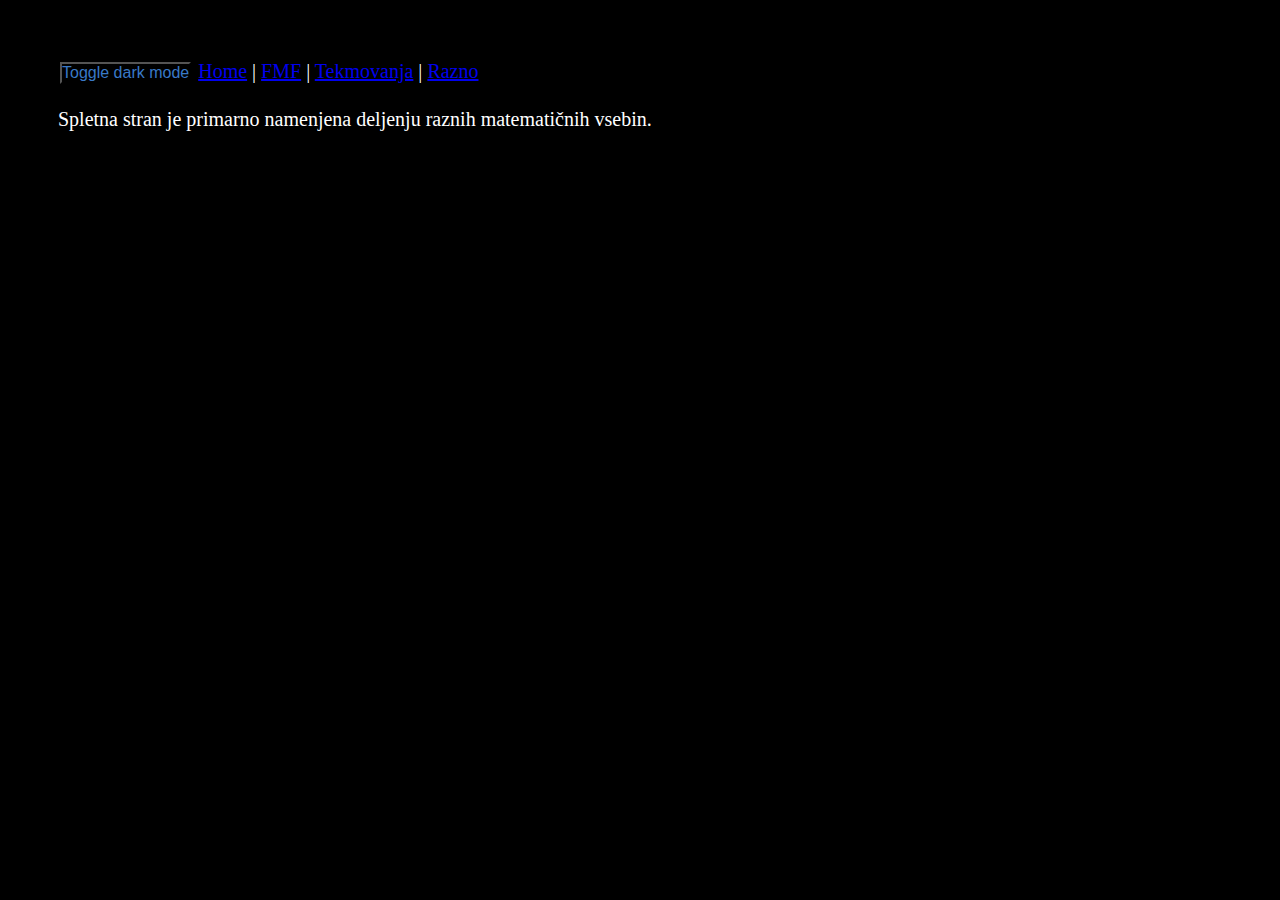
<file: index.html>
<!DOCTYPE html>
<html lang="sl">
    <link rel="stylesheet" href="style/style.css">
    <script src="style/style.js"></script>
    <head>
        <title>Home</title>
        <meta charset="utf-8">
    </head>
    <body>
        <button onclick="myFunction()" color="black">Toggle dark mode</button>
        <a href="./index.html">Home</a> |
        <a href="./fmf.html">FMF</a> |
        <a href="./tekmovanja.html">Tekmovanja</a> |
        <a href="./razno.html">Razno</a>
    </body>

    <p>Spletna stran je primarno namenjena deljenju raznih matematičnih vsebin.</p>
</html>
</file>
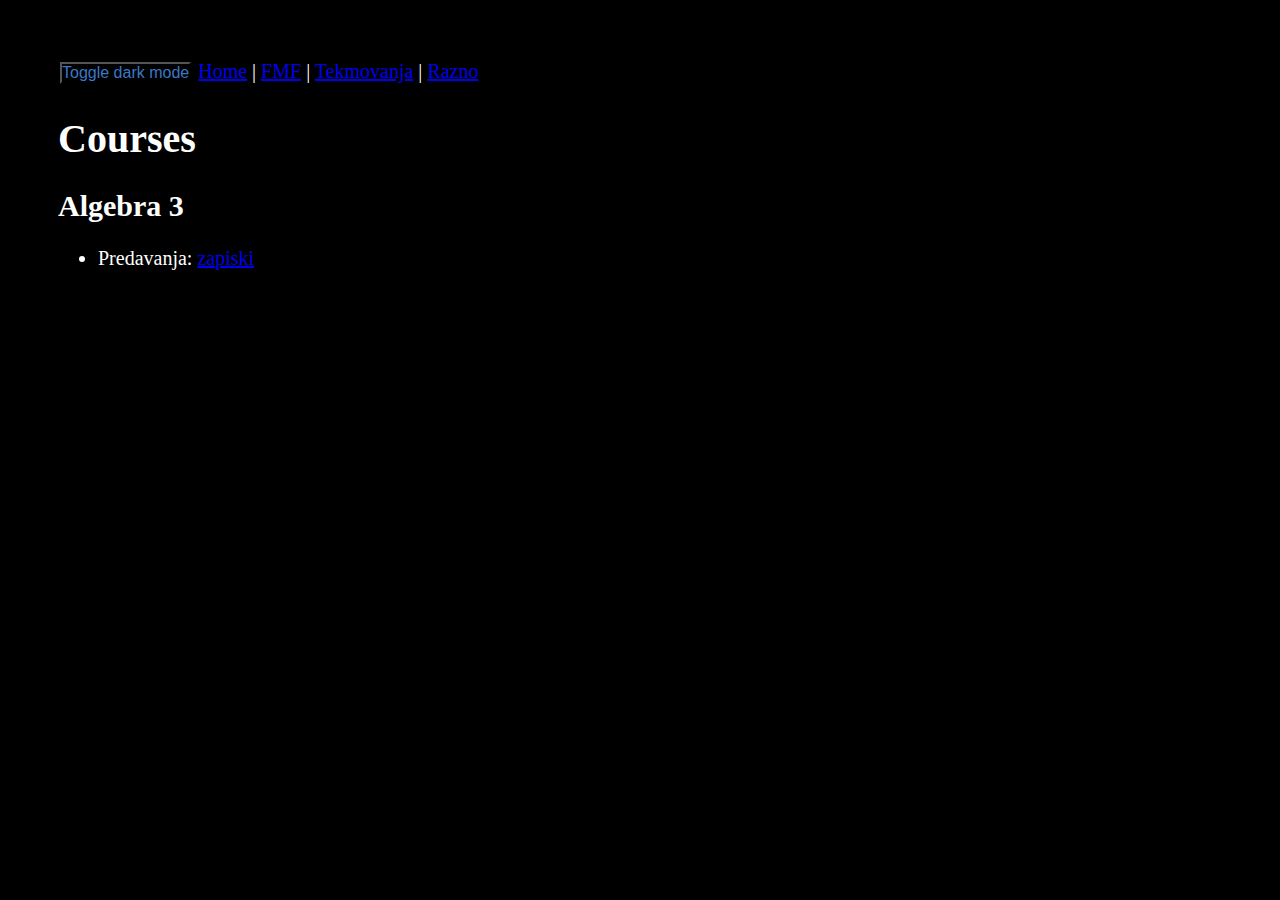
<file: fmf.html>
<!DOCTYPE html>
<html lang="sl">
    <link rel="stylesheet" href="style/style.css">
    <script src="style/style.js"></script>
    <head>
        <title>FMF</title>
        <meta charset="utf-8">
    </head>
    <body>
        <button onclick="myFunction()">Toggle dark mode</button>
        <a href="./index.html">Home</a> |
        <a href="./fmf.html">FMF</a> |
        <a href="./tekmovanja.html">Tekmovanja</a> |
        <a href="./razno.html">Razno</a>
    </body>
    <h1>Courses</h1>
    <h2>Algebra 3</h2>
    <ul>
        <li>Predavanja: <a href="PDFs/Algebra 3 zapiski predavanj.pdf">zapiski</a>
    </ul>
</html>
</file>
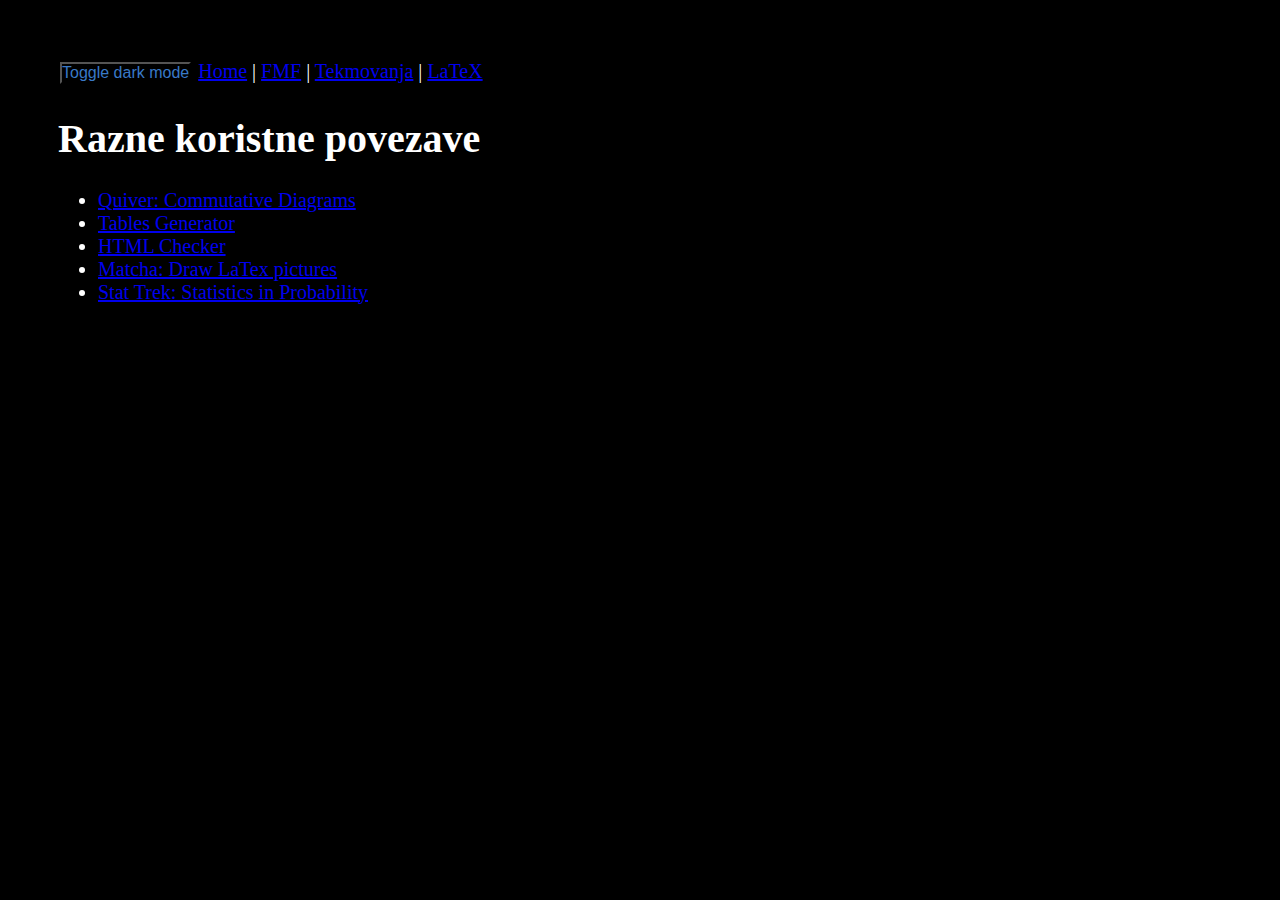
<file: latex.html>
<!DOCTYPE html>
<html lang="sl">
    <link rel="stylesheet" href="style/style.css">
    <script src="style/style.js"></script>
    <head>
        <title>LaTeX</title>
        <meta charset="utf-8">
    </head>
    <body>
        <button onclick="myFunction()">Toggle dark mode</button>
        <a href="./index.html">Home</a> |
        <a href="./fmf.html">FMF</a> |
        <a href="./tekmovanja.html">Tekmovanja</a> |
        <a href="./latex.html">LaTeX</a>

        <h1>Razne koristne povezave</h1>
        <ul>
            <li><a href="https://q.uiver.app/", target=_blank>Quiver: Commutative Diagrams</a></li>
            <li><a href="https://www.tablesgenerator.com/", target=_blank>Tables Generator</a></li>
            <li><a href="https://validator.w3.org/nu/#textarea", target=_blank>HTML Checker</a></li>
            <li><a href="https://www.mathcha.io/", target=_blank>Matcha: Draw LaTex pictures</a></li>
            <li><a href="https://stattrek.com/", target=_blank>Stat Trek: Statistics in Probability</a></li>
        </ul>
    </body>
</html>
</file>
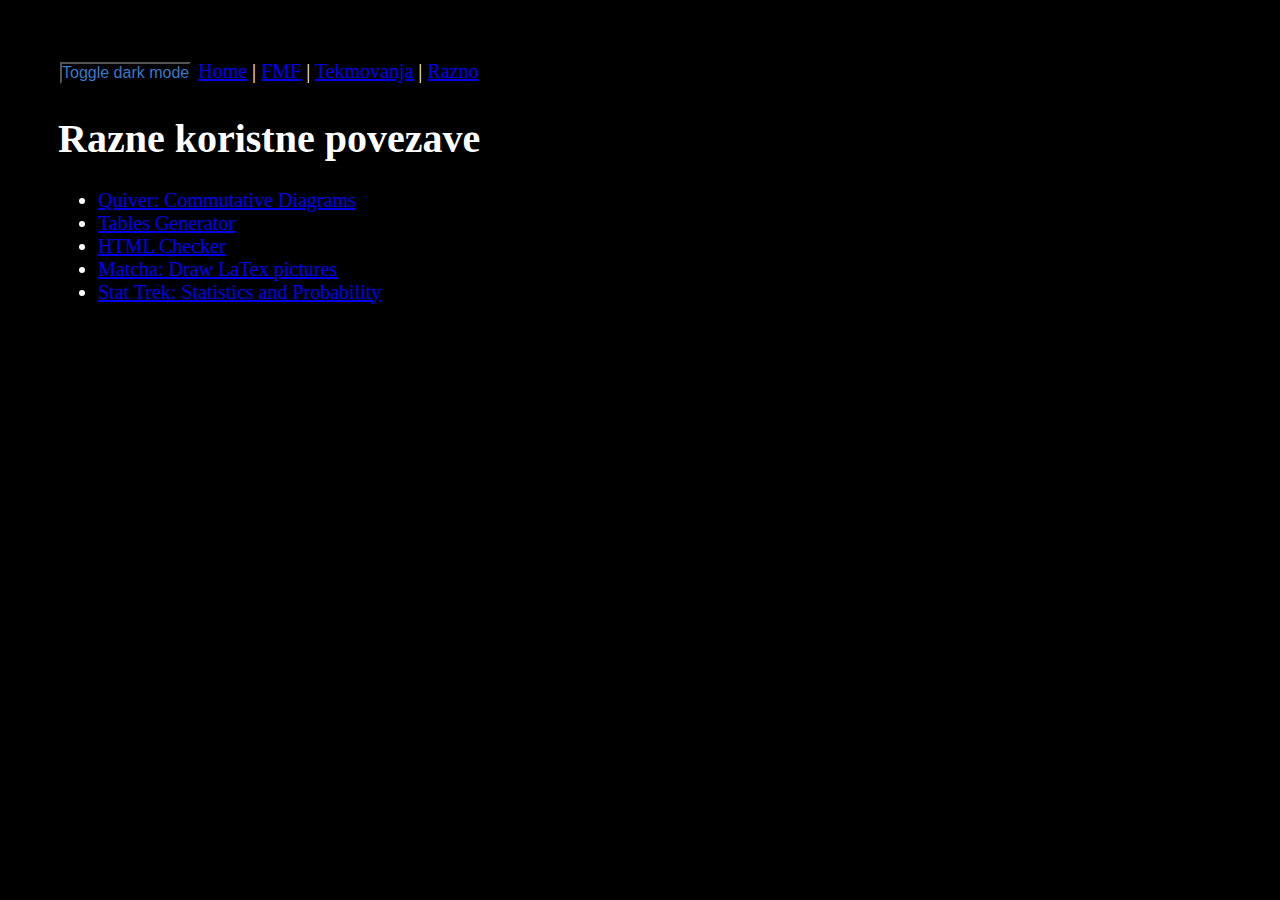
<file: razno.html>
<!DOCTYPE html>
<html lang="sl">
    <link rel="stylesheet" href="style/style.css">
    <script src="style/style.js"></script>
    <head>
        <title>LaTeX</title>
        <meta charset="utf-8">
    </head>
    <body>
        <button onclick="myFunction()">Toggle dark mode</button>
        <a href="./index.html">Home</a> |
        <a href="./fmf.html">FMF</a> |
        <a href="./tekmovanja.html">Tekmovanja</a> |
        <a href="./razno.html">Razno</a>

        <h1>Razne koristne povezave</h1>
        <ul>
            <li><a href="https://q.uiver.app/", target=_blank>Quiver: Commutative Diagrams</a></li>
            <li><a href="https://www.tablesgenerator.com/", target=_blank>Tables Generator</a></li>
            <li><a href="https://validator.w3.org/nu/#textarea", target=_blank>HTML Checker</a></li>
            <li><a href="https://www.mathcha.io/", target=_blank>Matcha: Draw LaTex pictures</a></li>
            <li><a href="https://stattrek.com/", target=_blank>Stat Trek: Statistics and Probability</a></li>
        </ul>
    </body>
</html>
</file>
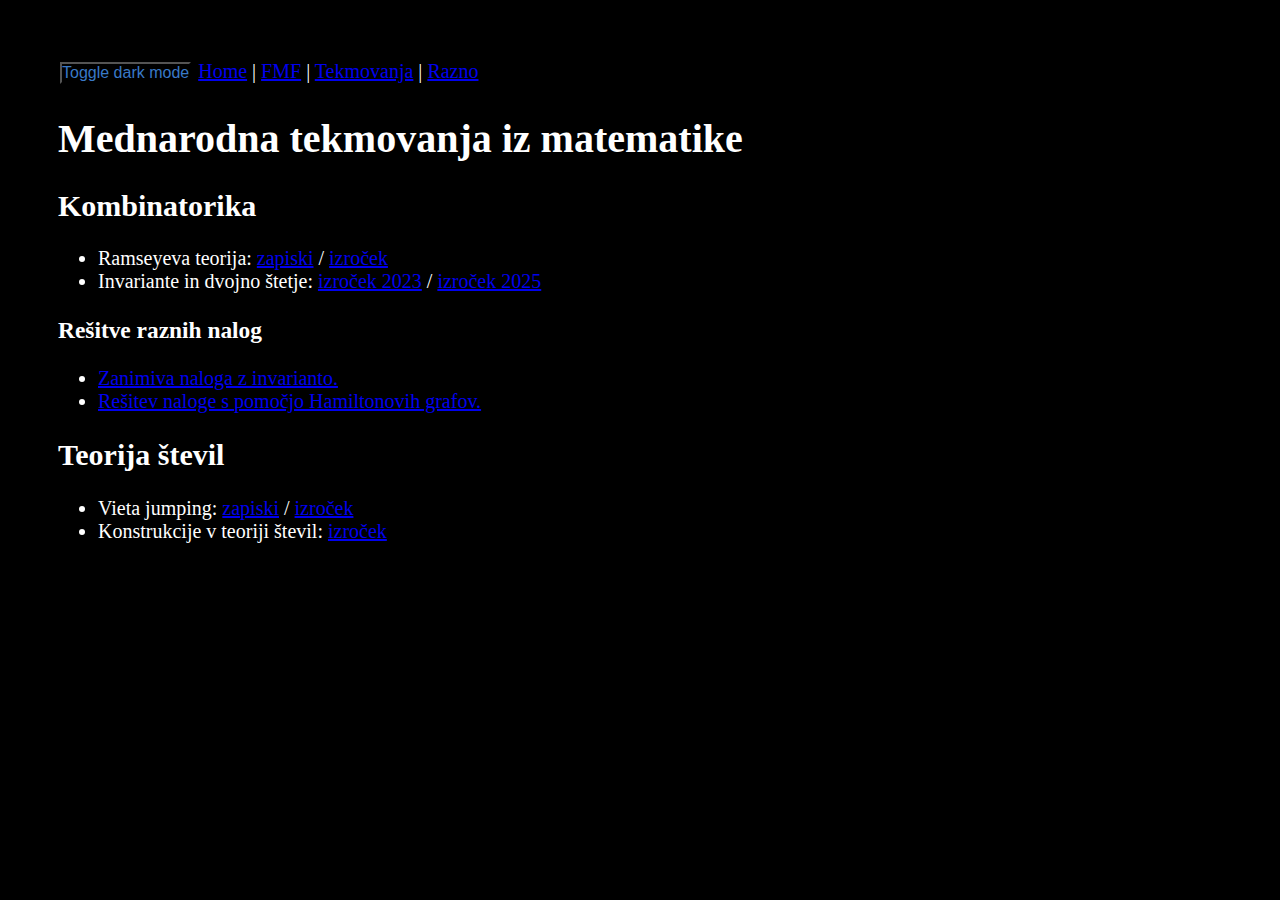
<file: tekmovanja.html>
<!DOCTYPE html>
<html lang="sl">
    <link rel="stylesheet" href="style/style.css">
    <script src="style/style.js"></script>
    <head>
        <title>Tekmovanja</title>
        <meta charset="utf-8">
    </head>
    <body>
        <button onclick="myFunction()">Toggle dark mode</button>
        <a href="./index.html">Home</a> |
        <a href="./fmf.html">FMF</a> |
        <a href="./tekmovanja.html">Tekmovanja</a> |
        <a href="./razno.html">Razno</a>
        
        <h1>Mednarodna tekmovanja iz matematike</h1>

        <h2>Kombinatorika</h2>
        <ul>
            <li>Ramseyeva teorija: <a href="PDFs/ramsey.pdf">zapiski</a> / <a href="PDFs/ramsey_handout.pdf">izroček</a></li>
            <li>Invariante in dvojno štetje: <a href="PDFs/invariante_handout.pdf">izroček 2023</a> / <a href="PDFs/inv_dc_handout.pdf">izroček 2025</a></li> 
        </ul>
        <h3>Rešitve raznih nalog</h3>
        <ul>
            <li><a href="PDFs/inv_resitev.pdf">Zanimiva naloga z invarianto.</a></li>
            <li><a href="PDFs/Hamilton.pdf">Rešitev naloge s pomočjo Hamiltonovih grafov.</a></li>
        </ul>

        <h2>Teorija števil</h2>
        <ul>
            <li>Vieta jumping: <a href="PDFs/vieta_jumping.pdf">zapiski</a> / <a href="PDFs/vieta_jumping_handout.pdf">izroček</a></li>
            <li>Konstrukcije v teoriji števil: <a href="PDFs/constructions_handout.pdf">izroček</a></li>
        </ul>
    </body>
</html>
</file>
<file: style/style.css>
body {
  padding: 50px;
  background-color: black;
  color: white;
  font-size: 20px;
}

.light-mode {
    background-color: white;
    color: black;
}

button {
  color: rgb(57, 121, 199);
  text-align: center;
  font-size: 16px;
  margin: 4px 2px;
  cursor: pointer;
  display: inline;
  padding: 0;
  background: none;
}
</file>
